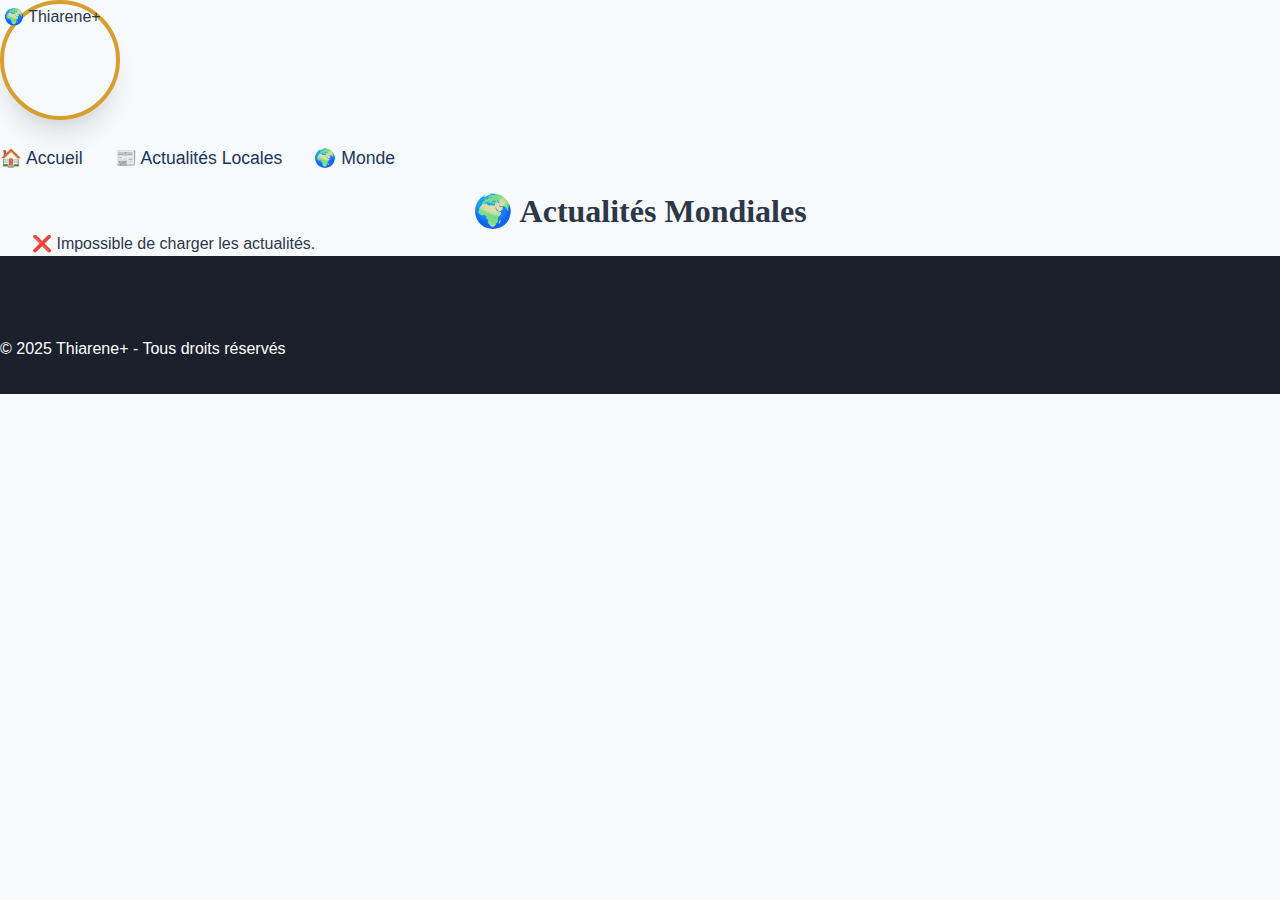
<file: actualités-monde.html>
<!DOCTYPE html>
<html lang="fr">
<head>
  <meta charset="UTF-8">
  <meta name="viewport" content="width=device-width, initial-scale=1.0">
  <title>Actualités Mondiales - Thiarene+</title>
  <link rel="stylesheet" href="style.css">
  <meta name="description" content="Découvrez les dernières actualités mondiales mises à jour en temps réel sur Thiarene+.">
  <style>
    .news-card {
      background: white;
      border-radius: 10px;
      overflow: hidden;
      box-shadow: 0px 3px 6px rgba(0,0,0,0.1);
      display: flex;
      flex-direction: column;
    }
    .news-card img {
      width: 100%;
      height: 200px;
      object-fit: cover;
    }
    .news-content {
      padding: 15px;
      flex-grow: 1;
      display: flex;
      flex-direction: column;
    }
    .news-content h2 {
      font-size: 18px;
      margin-bottom: 10px;
      color: #0077cc;
    }
    .news-content p {
      flex-grow: 1;
      color: #333;
    }
    .news-content a {
      text-decoration: none;
      background: #0077cc;
      color: white;
      padding: 8px 12px;
      border-radius: 5px;
      text-align: center;
      display: block;
      margin-top: 10px;
    }
    .news-content a:hover {
      background: #005fa3;
    }
  </style>
</head>
<body>
  <header>
    <nav>
      <div class="logo">🌍 Thiarene+</div>
      <ul class="nav-links">
        <li><a href="index.html">🏠 Accueil</a></li>
        <li><a href="actualites.html">📰 Actualités Locales</a></li>
        <li><a href="actualites-monde.html" class="active">🌍 Monde</a></li>
      </ul>
    </nav>
  </header>

  <main class="container">
    <h1 style="text-align:center;margin-top:20px;">🌍 Actualités Mondiales</h1>
    <div id="news-container" class="news-grid">
      <p style="text-align:center;width:100%;">Chargement des actualités...</p>
    </div>
  </main>

  <footer>
    <p>&copy; 2025 Thiarene+ - Tous droits réservés</p>
  </footer>
<script>
  const apiKey = "f098c3aa54a74902a7b5a6885f88f056";
  const url = `https://newsapi.org/v2/top-headlines?language=fr&pageSize=12&apiKey=${apiKey}`;
  const proxy = `https://api.allorigins.win/get?url=${encodeURIComponent(url)}`;

  fetch(proxy)
    .then(response => response.json())
    .then(data => {
      const articles = JSON.parse(data.contents).articles;
      const container = document.getElementById("news-container");
      container.innerHTML = "";

      articles.forEach(article => {
        container.innerHTML += `
          <article class="news-card">
            <img src="${article.urlToImage || 'default.jpg'}" alt="">
            <div class="news-content">
              <h2>${article.title}</h2>
              <p>${article.description || 'Pas de description disponible.'}</p>
              <a href="${article.url}" target="_blank">Lire plus</a>
            </div>
          </article>
        `;
      });
    })
    .catch(error => {
      document.getElementById("news-container").innerHTML = "<p>❌ Impossible de charger les actualités.</p>";
      console.error(error);
    });
</script>
  
</body>
</html>
</file>
<file: style.css>
:root {
      --primary: #1a365d;
      --primary-light: #2c5282;
      --secondary: #d69e2e;
      --secondary-light: #ecc94b;
      --dark: #1a202c;
      --light: #f7fafc;
      --text: #2d3748;
      --text-light: #718096;
      --white: #ffffff;
      --overlay: rgba(26, 54, 93, 0.85);
      --transition: all 0.4s cubic-bezier(0.25, 0.8, 0.25, 1);
      --shadow: 0 10px 15px -3px rgba(0, 0, 0, 0.1), 0 4px 6px -2px rgba(0, 0, 0, 0.05);
      --shadow-lg: 0 20px 25px -5px rgba(0, 0, 0, 0.1), 0 10px 10px -5px rgba(0, 0, 0, 0.04);
      --radius: 12px;
      --radius-lg: 20px;
    }

    * {
      box-sizing: border-box;
      margin: 0;
      padding: 0;
    }

    body {
      font-family: 'Montserrat', sans-serif;
      line-height: 1.6;
      color: var(--text);
      background-color: var(--light);
      overflow-x: hidden;
      scroll-behavior: smooth;
    }

    h1, h2, h3, h4 {
      font-family: 'Playfair Display', serif;
      font-weight: 700;
      line-height: 1.2;
    }

    .container {
      max-width: 1400px;
      margin: 0 auto;
      padding: 0 2rem;
    }

    /* Header - Hero Section */
    .hero {
      height: 100vh;
      min-height: 700px;
      background: linear-gradient(var(--overlay), var(--overlay)), 
                  url('banniere.jpg') center/cover no-repeat;
      color: var(--white);
      display: flex;
      flex-direction: column;
      justify-content: center;
      position: relative;
      overflow: hidden;
    }

    .hero::before {
      content: '';
      position: absolute;
      bottom: 0;
      left: 0;
      width: 100%;
      height: 100px;
      background: linear-gradient(to top, var(--light), transparent);
      z-index: 1;
    }

    .hero-content {
      position: relative;
      z-index: 2;
      text-align: center;
      padding: 0 2rem;
    }

    .logo-container {
      margin-bottom: 2rem;
      display: flex;
      flex-direction: column;
      align-items: center;
      animation: fadeInDown 1s ease;
    }

    .logo {
      width: 120px;
      height: 120px;
      border-radius: 50%;
      border: 4px solid var(--secondary);
      box-shadow: var(--shadow-lg);
      margin-bottom: 1.5rem;
      object-fit: cover;
      transition: var(--transition);
    }

    .logo:hover {
      transform: rotate(15deg) scale(1.05);
    }

    .hero-title {
      font-size: 3.5rem;
      margin-bottom: 1rem;
      text-shadow: 2px 2px 4px rgba(0, 0, 0, 0.3);
    }

    .hero-subtitle {
      font-size: 1.5rem;
      max-width: 700px;
      margin: 0 auto 2rem;
      font-weight: 300;
      opacity: 0.9;
    }

    .scroll-down {
      position: absolute;
      bottom: 2rem;
      left: 50%;
      transform: translateX(-50%);
      color: var(--white);
      font-size: 2rem;
      animation: bounce 2s infinite;
      cursor: pointer;
      z-index: 2;
    }

    /* Navigation */
    .main-nav {
      position: sticky;
      top: 0;
      z-index: 1000;
      background-color: var(--white);
      box-shadow: var(--shadow);
      transition: var(--transition);
    }

    .nav-container {
      display: flex;
      justify-content: space-between;
      align-items: center;
      padding: 1rem 2rem;
    }

    .nav-logo {
      font-family: 'Playfair Display', serif;
      font-size: 1.5rem;
      font-weight: 700;
      color: var(--primary);
      text-decoration: none;
      display: flex;
      align-items: center;
      gap: 0.5rem;
    }

    .nav-logo img {
      width: 40px;
      height: 40px;
      border-radius: 50%;
    }

    .nav-links {
      display: flex;
      gap: 2rem;
      list-style: none;
    }

    .nav-links a {
      color: var(--primary);
      text-decoration: none;
      font-weight: 500;
      font-size: 1.1rem;
      position: relative;
      padding: 0.5rem 0;
      transition: var(--transition);
    }

    .nav-links a::after {
      content: '';
      position: absolute;
      bottom: 0;
      left: 0;
      width: 0;
      height: 2px;
      background-color: var(--secondary);
      transition: var(--transition);
    }

    .nav-links a:hover::after {
      width: 100%;
    }

    .nav-links a:hover {
      color: var(--secondary);
    }

    .nav-cta {
      background: linear-gradient(135deg, var(--primary), var(--primary-light));
      color: var(--white);
      padding: 0.75rem 1.5rem;
      border-radius: 30px;
      font-weight: 600;
      transition: var(--transition);
      box-shadow: var(--shadow);
    }

    .nav-cta:hover {
      transform: translateY(-3px);
      box-shadow: var(--shadow-lg);
      background: linear-gradient(135deg, var(--primary-light), var(--primary));
    }

    .hamburger {
      display: none;
      background: none;
      border: none;
      color: var(--primary);
      font-size: 1.8rem;
      cursor: pointer;
    }

    /* Side Menu */
    .side-menu {
      position: fixed;
      top: 0;
      right: -300px;
      width: 300px;
      height: 100%;
      background-color: var(--primary);
      z-index: 1100;
      padding: 2rem;
      transition: var(--transition);
      box-shadow: -5px 0 15px rgba(0, 0, 0, 0.1);
    }

    .side-menu.open {
      right: 0;
    }

    .side-menu-header {
      display: flex;
      justify-content: space-between;
      align-items: center;
      margin-bottom: 2rem;
    }

    .side-menu-logo {
      color: var(--white);
      font-family: 'Playfair Display', serif;
      font-size: 1.5rem;
    }

    .close-menu {
      background: none;
      border: none;
      color: var(--white);
      font-size: 1.5rem;
      cursor: pointer;
    }

    .side-menu-links {
      list-style: none;
      display: flex;
      flex-direction: column;
      gap: 1.5rem;
    }

    .side-menu-links a {
      color: var(--white);
      text-decoration: none;
      font-size: 1.1rem;
      display: flex;
      align-items: center;
      gap: 0.75rem;
      transition: var(--transition);
    }

    .side-menu-links a:hover {
      color: var(--secondary-light);
      transform: translateX(5px);
    }

    .side-menu-footer {
      position: absolute;
      bottom: 2rem;
      left: 0;
      width: 100%;
      padding: 0 2rem;
    }

    .social-links {
      display: flex;
      justify-content: center;
      gap: 1.5rem;
    }

    .social-links a {
      color: var(--white);
      font-size: 1.2rem;
      transition: var(--transition);
    }

    .social-links a:hover {
      color: var(--secondary-light);
      transform: translateY(-3px);
    }

    /* Main Content */
    main {
      padding: 5rem 0;
      background-color: var(--light);
    }

    .section-title {
      text-align: center;
      margin-bottom: 4rem;
      position: relative;
    }

    .section-title h2 {
      font-size: 2.5rem;
      color: var(--primary);
      display: inline-block;
      position: relative;
      padding-bottom: 1rem;
    }

    .section-title h2::after {
      content: '';
      position: absolute;
      bottom: 0;
      left: 50%;
      transform: translateX(-50%);
      width: 80px;
      height: 4px;
      background: linear-gradient(90deg, var(--primary), var(--secondary));
      border-radius: 2px;
    }

    /* Filter Buttons */
    .filter-bar {
      text-align: center;
      margin-bottom: 3rem;
    }

    .filter-buttons {
      display: flex;
      justify-content: center;
      flex-wrap: wrap;
      gap: 1rem;
      margin-top: 1.5rem;
    }

    .filter-btn {
      background: var(--white);
      color: var(--primary);
      border: 2px solid var(--primary);
      padding: 0.75rem 1.5rem;
      border-radius: 30px;
      font-weight: 600;
      cursor: pointer;
      transition: var(--transition);
      display: flex;
      align-items: center;
      gap: 0.5rem;
    }

    .filter-btn:hover {
      background: var(--primary);
      color: var(--white);
      transform: translateY(-3px);
      box-shadow: var(--shadow);
    }

    .filter-btn.active {
      background: linear-gradient(135deg, var(--primary), var(--primary-light));
      color: var(--white);
      border-color: transparent;
    }

    /* News Grid */
    .news-grid {
      display: grid;
      grid-template-columns: repeat(auto-fill, minmax(350px, 1fr));
      gap: 2rem;
    }

    .news-card {
      background: var(--white);
      border-radius: var(--radius-lg);
      overflow: hidden;
      box-shadow: var(--shadow);
      transition: var(--transition);
      position: relative;
    }

    .news-card:hover {
      transform: translateY(-10px);
      box-shadow: var(--shadow-lg);
    }

    .news-card::before {
      content: '';
      position: absolute;
      top: 0;
      left: 0;
      width: 100%;
      height: 100%;
      background: linear-gradient(to bottom, transparent 60%, rgba(0, 0, 0, 0.7));
      z-index: 1;
    }

    .news-image {
      width: 100%;
      height: 250px;
      object-fit: cover;
      transition: transform 0.8s ease;
    }

    .news-card:hover .news-image {
      transform: scale(1.1);
    }

    .news-content {
      position: absolute;
      bottom: 0;
      left: 0;
      width: 100%;
      padding: 2rem;
      z-index: 2;
      color: var(--white);
    }

    .news-meta {
      display: flex;
      justify-content: space-between;
      margin-bottom: 1rem;
      font-size: 0.9rem;
    }

    .news-category {
      background: var(--secondary);
      color: var(--dark);
      padding: 0.25rem 0.75rem;
      border-radius: 30px;
      font-weight: 600;
    }

    .news-views {
      display: flex;
      align-items: center;
      gap: 0.25rem;
      opacity: 0.8;
    }

    .news-card h2 {
      font-size: 1.5rem;
      margin-bottom: 1rem;
      line-height: 1.3;
    }

    .news-text {
      margin-bottom: 1.5rem;
      max-height: 0;
      overflow: hidden;
      transition: max-height 0.5s ease;
    }

    .news-text.expanded {
      max-height: 500px;
      margin-bottom: 1.5rem;
    }

    .news-text p {
      margin-bottom: 1rem;
    }

    .read-more-btn {
      background: var(--secondary);
      color: var(--dark);
      border: none;
      padding: 0.75rem 1.5rem;
      border-radius: 30px;
      font-weight: 600;
      cursor: pointer;
      transition: var(--transition);
      display: flex;
      align-items: center;
      gap: 0.5rem;
      margin-top: 1rem;
    }

    .read-more-btn:hover {
      background: var(--secondary-light);
      transform: translateY(-3px);
      box-shadow: var(--shadow);
    }

    .like-section {
      display: flex;
      align-items: center;
      gap: 1rem;
      margin-top: 1.5rem;
    }

    .like-btn {
      background: none;
      border: none;
      color: var(--white);
      font-size: 1.2rem;
      cursor: pointer;
      transition: var(--transition);
      display: flex;
      align-items: center;
      gap: 0.5rem;
    }

    .like-btn.liked {
      color: #ff6b6b;
    }

    .like-btn:hover {
      transform: scale(1.1);
    }

    .like-count {
      font-size: 0.9rem;
      opacity: 0.8;
    }

    /* Featured Section */
    .featured-section {
      padding: 5rem 0;
      background: linear-gradient(135deg, var(--primary), var(--dark));
      color: var(--white);
      position: relative;
      overflow: hidden;
    }

    .featured-section::before {
      content: '';
      position: absolute;
      top: 0;
      left: 0;
      width: 100%;
      height: 100%;
      background: url('pattern.png') center/cover;
      opacity: 0.05;
    }

    .featured-container {
      display: grid;
      grid-template-columns: repeat(auto-fit, minmax(300px, 1fr));
      gap: 3rem;
      align-items: center;
    }

    .featured-content {
      position: relative;
      z-index: 2;
    }

    .featured-content h2 {
      font-size: 2.5rem;
      margin-bottom: 1.5rem;
    }

    .featured-content p {
      margin-bottom: 2rem;
      font-size: 1.1rem;
      line-height: 1.7;
    }

    .featured-image {
      border-radius: var(--radius-lg);
      box-shadow: var(--shadow-lg);
      overflow: hidden;
      position: relative;
    }

    .featured-image img {
      width: 100%;
      height: auto;
      display: block;
      transition: transform 0.8s ease;
    }

    .featured-image:hover img {
      transform: scale(1.05);
    }

    /* Stats Section */
    .stats-section {
      padding: 5rem 0;
      background-color: var(--white);
    }

    .stats-grid {
      display: grid;
      grid-template-columns: repeat(auto-fit, minmax(200px, 1fr));
      gap: 2rem;
      text-align: center;
    }

    .stat-item {
      padding: 2rem;
      background: var(--light);
      border-radius: var(--radius);
      box-shadow: var(--shadow);
      transition: var(--transition);
    }

    .stat-item:hover {
      transform: translateY(-10px);
      box-shadow: var(--shadow-lg);
    }

    .stat-number {
      font-size: 3rem;
      font-weight: 700;
      color: var(--primary);
      margin-bottom: 0.5rem;
      font-family: 'Playfair Display', serif;
    }

    .stat-label {
      font-size: 1.1rem;
      color: var(--text-light);
      font-weight: 500;
    }

    /* Newsletter */
    .newsletter-section {
      padding: 5rem 0;
      background: linear-gradient(135deg, var(--secondary), var(--secondary-light));
      color: var(--dark);
    }

    .newsletter-container {
      max-width: 800px;
      margin: 0 auto;
      text-align: center;
    }

    .newsletter-container h2 {
      font-size: 2.5rem;
      margin-bottom: 1rem;
    }

    .newsletter-container p {
      margin-bottom: 2rem;
      font-size: 1.1rem;
    }

    .newsletter-form {
      display: flex;
      max-width: 600px;
      margin: 0 auto;
    }

    .newsletter-input {
      flex: 1;
      padding: 1rem;
      border: none;
      border-radius: 30px 0 0 30px;
      font-size: 1rem;
      outline: none;
    }

    .newsletter-btn {
      background: var(--primary);
      color: var(--white);
      border: none;
      padding: 0 2rem;
      border-radius: 0 30px 30px 0;
      font-weight: 600;
      cursor: pointer;
      transition: var(--transition);
    }

    .newsletter-btn:hover {
      background: var(--primary-light);
    }

    /* Footer */
    footer {
      background: var(--dark);
      color: var(--white);
      padding: 5rem 0 2rem;
    }

    .footer-container {
      display: grid;
      grid-template-columns: repeat(auto-fit, minmax(250px, 1fr));
      gap: 3rem;
      margin-bottom: 3rem;
    }

    .footer-logo {
      display: flex;
      align-items: center;
      gap: 0.75rem;
      margin-bottom: 1.5rem;
      font-family: 'Playfair Display', serif;
      font-size: 1.5rem;
      color: var(--white);
      text-decoration: none;
    }

    .footer-logo img {
      width: 50px;
      height: 50px;
      border-radius: 50%;
    }

    .footer-about p {
      margin-bottom: 1.5rem;
      opacity: 0.8;
    }

    .footer-links h3 {
      font-size: 1.3rem;
      margin-bottom: 1.5rem;
      position: relative;
      padding-bottom: 0.75rem;
    }

    .footer-links h3::after {
      content: '';
      position: absolute;
      bottom: 0;
      left: 0;
      width: 50px;
      height: 3px;
      background: var(--secondary);
    }

    .footer-links ul {
      list-style: none;
    }

    .footer-links li {
      margin-bottom: 0.75rem;
    }

    .footer-links a {
      color: var(--white);
      text-decoration: none;
      opacity: 0.8;
      transition: var(--transition);
      display: flex;
      align-items: center;
      gap: 0.5rem;
    }

    .footer-links a:hover {
      opacity: 1;
      color: var(--secondary-light);
      transform: translateX(5px);
    }

    .footer-contact p {
      display: flex;
      align-items: center;
      gap: 0.75rem;
      margin-bottom: 1rem;
      opacity: 0.8;
    }

    .footer-social {
      display: flex;
      gap: 1rem;
      margin-top: 1.5rem;
    }

    .footer-social a {
      color: var(--white);
      font-size: 1.2rem;
      transition: var(--transition);
    }

    .footer-social a:hover {
      color: var(--secondary-light);
      transform: translateY(-3px);
    }

    .footer-bottom {
      text-align: center;
      padding-top: 2rem;
      border-top: 1px solid rgba(255, 255, 255, 0.1);
    }

    .footer-bottom p {
      opacity: 0.7;
      font-size: 0.9rem;
    }

    /* Floating Action Button */
    .fab {
      position: fixed;
      bottom: 2rem;
      right: 2rem;
      width: 60px;
      height: 60px;
      background: linear-gradient(135deg, var(--primary), var(--secondary));
      color: var(--white);
      border-radius: 50%;
      display: flex;
      align-items: center;
      justify-content: center;
      font-size: 1.5rem;
      box-shadow: var(--shadow-lg);
      cursor: pointer;
      z-index: 100;
      transition: var(--transition);
    }

    .fab:hover {
      transform: scale(1.1) rotate(15deg);
      box-shadow: 0 10px 25px rgba(0, 0, 0, 0.2);
    }

    /* Animations */
    @keyframes fadeInDown {
      from {
        opacity: 0;
        transform: translateY(-30px);
      }
      to {
        opacity: 1;
        transform: translateY(0);
      }
    }

    @keyframes fadeInUp {
      from {
        opacity: 0;
        transform: translateY(30px);
      }
      to {
        opacity: 1;
        transform: translateY(0);
      }
    }

    @keyframes bounce {
      0%, 20%, 50%, 80%, 100% {
        transform: translateY(0) translateX(-50%);
      }
      40% {
        transform: translateY(-20px) translateX(-50%);
      }
      60% {
        transform: translateY(-10px) translateX(-50%);
      }
    }

    @keyframes pulse {
      0% {
        transform: scale(1);
      }
      50% {
        transform: scale(1.05);
      }
      100% {
        transform: scale(1);
      }
    }

    /* Responsive Design */
    @media (max-width: 1024px) {
      .hero-title {
        font-size: 3rem;
      }
      
      .hero-subtitle {
        font-size: 1.3rem;
      }
    }

    @media (max-width: 768px) {
      .nav-links {
        display: none;
      }
      
      .hamburger {
        display: block;
      }
      
      .hero-title {
        font-size: 2.5rem;
      }
      
      .hero-subtitle {
        font-size: 1.1rem;
      }
      
      .news-grid {
        grid-template-columns: 1fr;
      }
      
      .featured-container {
        grid-template-columns: 1fr;
      }
      
      .featured-content {
        order: 2;
        text-align: center;
      }
      
      .featured-image {
        order: 1;
      }
      
      .newsletter-form {
        flex-direction: column;
      }
      
      .newsletter-input {
        border-radius: 30px;
        margin-bottom: 1rem;
      }
      
      .newsletter-btn {
        border-radius: 30px;
        padding: 1rem;
      }
    }

    @media (max-width: 480px) {
      .container {
        padding: 0 1rem;
      }
      
      .hero-title {
        font-size: 2rem;
      }
      
      .section-title h2 {
        font-size: 2rem;
      }
      
      .filter-buttons {
        flex-direction: column;
      }
      
      .filter-btn {
        width: 100%;
        justify-content: center;
      }
    }
</file>
